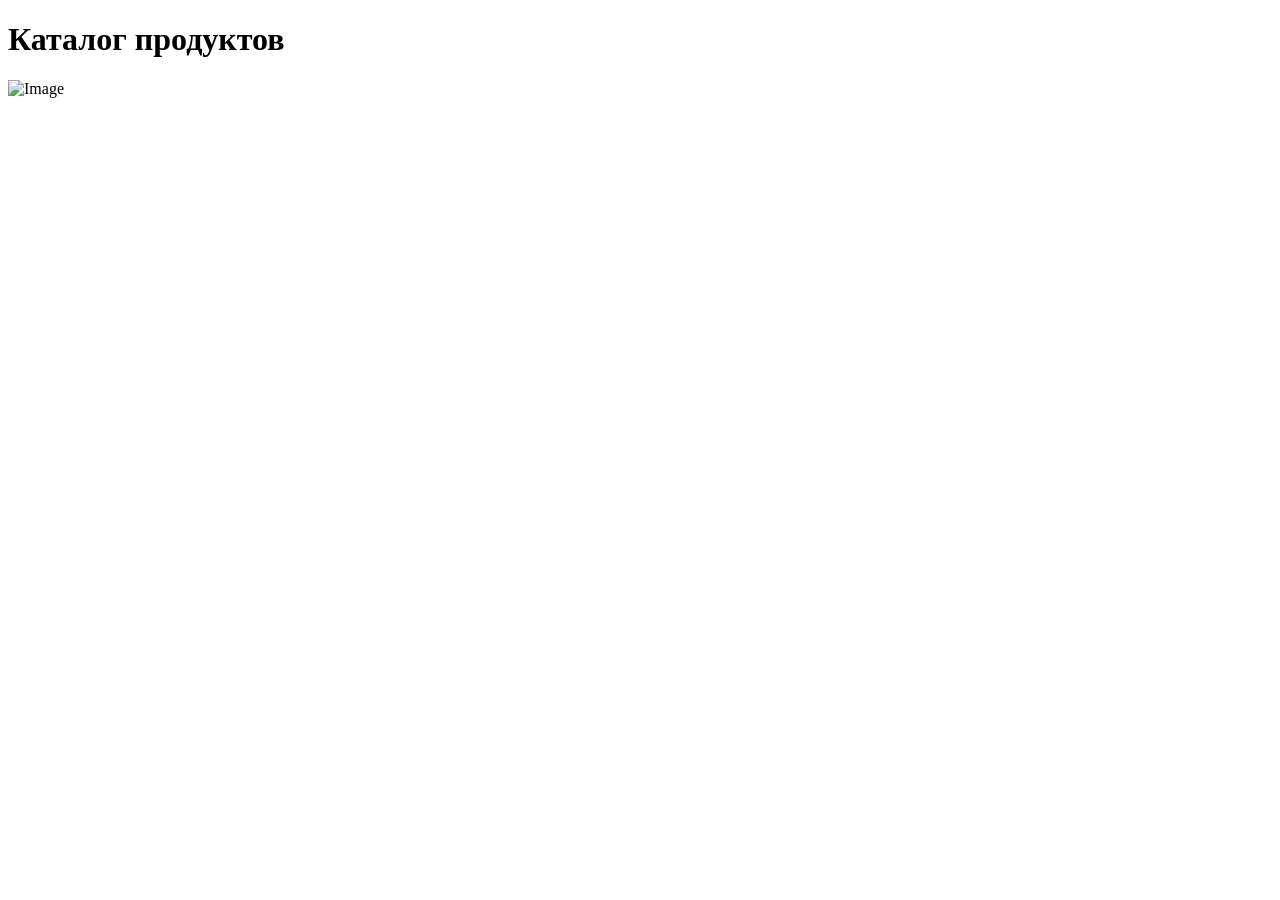
<file: src/main/resources/templates/index.html>
<!DOCTYPE html>
<html xmlns:th="http://www.thymeleaf.org">
<head>
    <meta charset="UTF-8">
    <title>Snackbery</title>
    <link rel="stylesheet" th:href="@{/css/styles.css}">
</head>
<body>
<h1>Каталог продуктов</h1>
<div>
    <div th:each="product : ${products}">
        <a th:href="@{|/product/${product.id}|}">
            <img th:src="${product.imageUrl}" alt="Image"/>
            <p th:text="${product.name}"></p>
        </a>
    </div>
</div>
</body>
</html>
</file>
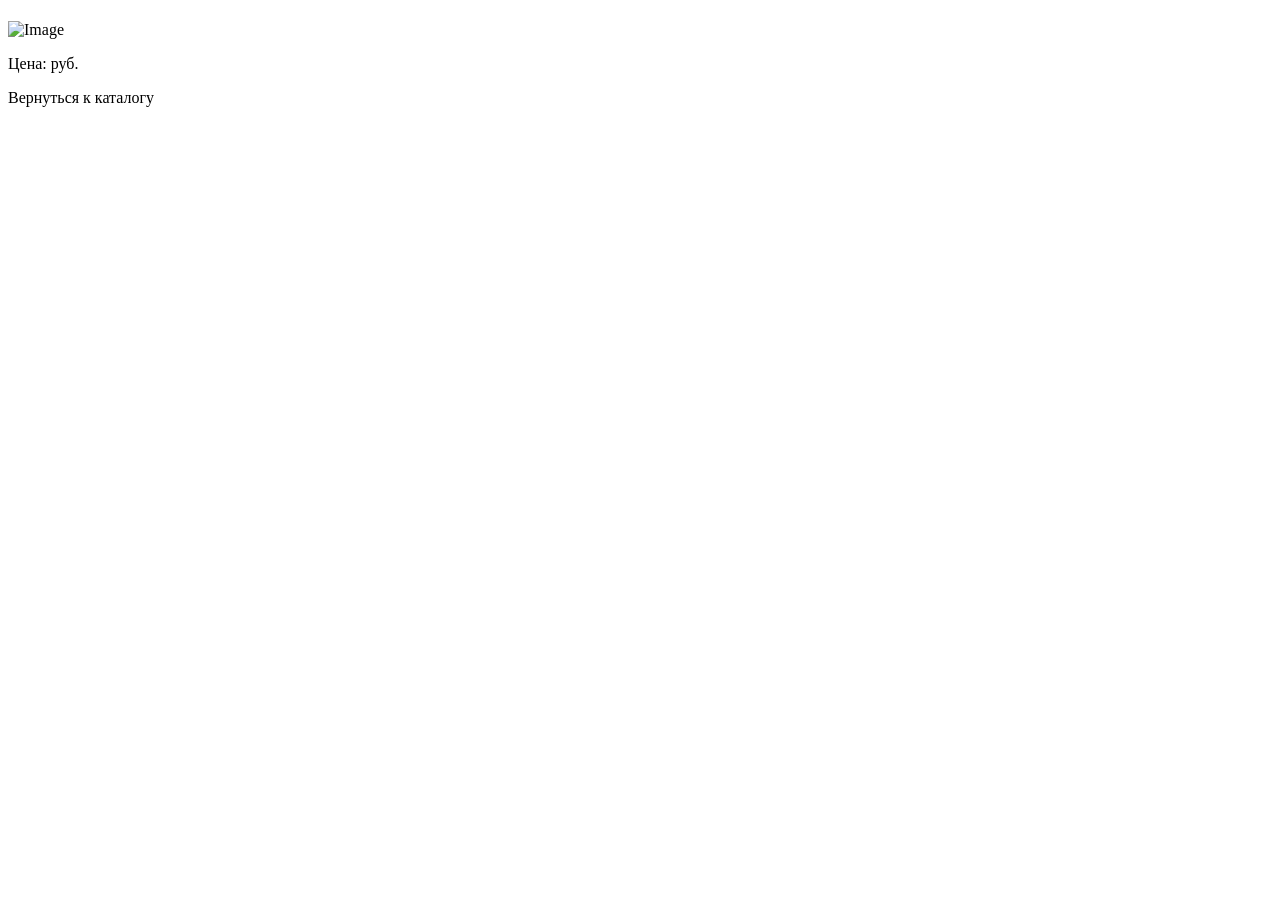
<file: src/main/resources/templates/product.html>
<!DOCTYPE html>
<html xmlns:th="http://www.thymeleaf.org">
<head>
    <meta charset="UTF-8">
    <title th:text="${product.name}"></title>
</head>
<body>
<h1 th:text="${product.name}"></h1>
<img th:src="${product.imageUrl}" alt="Image"/>
<p th:text="${product.description}"></p>
<p>Цена: <span th:text="${product.price}"></span> руб.</p>
<a th:href="@{/}">Вернуться к каталогу</a>
</body>
</html>
</file>
